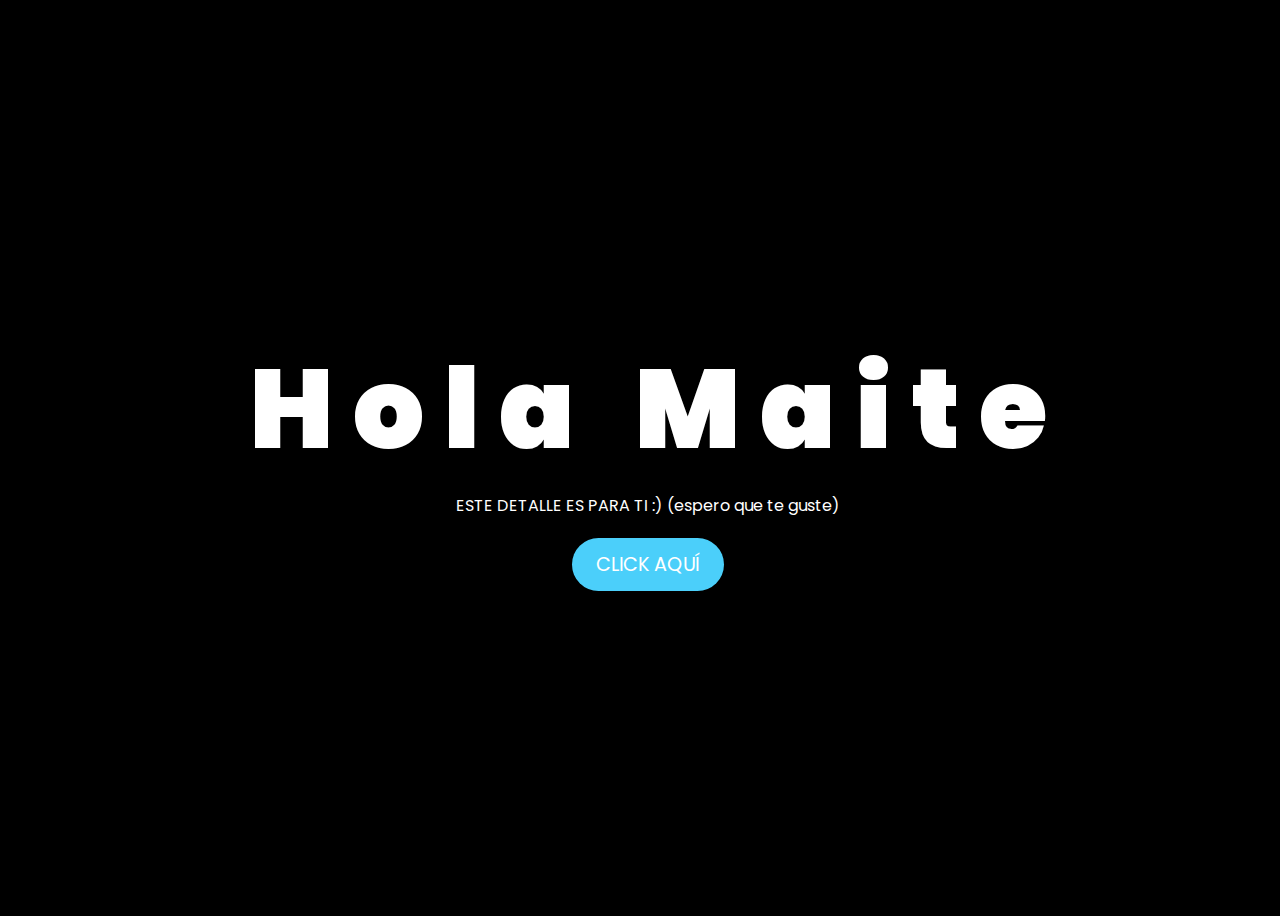
<file: index.html>
<!DOCTYPE html>
<html lang="es">
<head>
    <meta charset="UTF-8">
    <meta http-equiv="X-UA-Compatible" content="IE=edge">
    <meta name="viewport" content="width=device-width, initial-scale=1.0">
    <link rel="stylesheet" href="css/style.css">
    <link rel="icon" href="img/flowers.png" type="image/x-icon">
    <title>Flowers</title>
</head>
<body>
    <div class="greetings">
        <span>H</span>
        <span>o</span>
        <span>l</span>
        <span>a</span>
        <span>M</span>
        <span>a</span>
        <span>i</span>
        <span>t</span>
        <span>e</span>
    </div>
    <div class="description">
        <span>ESTE DETALLE ES PARA TI :) (espero que te guste)</span>
    </div>
    <div class="button">
        <a class="boton-link" href="flower.html">CLICK AQUÍ</a>
    </div>
</body>
</html>
</file>
<file: css/style.css>
@import url('https://fonts.googleapis.com/css2?family=Poppins:ital,wght@0,500;1,900&display=swap');

* {
  font-family: 'Poppins', sans-serif;
  box-sizing: border-box;
}

body {
  color: rgb(255, 255, 255);
  width: 100%;
  height: 100vh;
  display: flex;
  flex-direction: column;
  align-items: center;
  justify-content: center;
  background-color: black;
}

/* Animaciones personalizadas para cada color */
@keyframes glow1 {
  0%, 100% {
    color: #4bcffa;
    text-shadow: 0 0 12px #4bcffa, 0 0 50px #4bcffa, 0 0 100px #4bcffa;
  }
  10%, 90% {
    color: #111;
    text-shadow: none;
  }
}

@keyframes glow2 {
  0%, 100% {
    color: #4bcffa;
    text-shadow: 0 0 12px #4bcffa, 0 0 50px #4bcffa, 0 0 100px #4bcffa;
  }
  10%, 90% {
    color: #111;
    text-shadow: none;
  }
}

@keyframes glow3 {
  0%, 100% {
    color: #4bcffa;
    text-shadow: 0 0 12px #4bcffa, 0 0 50px #4bcffa, 0 0 100px #4bcffa;
  }
  10%, 90% {
    color: #111;
    text-shadow: none;
  }
}

@keyframes glow4 {
  0%, 100% {
    color: #4bcffa;
    text-shadow: 0 0 12px #4bcffa, 0 0 50px #4bcffa, 0 0 100px #4bcffa;
  }
  10%, 90% {
    color: #111;
    text-shadow: none;
  }
}

@keyframes glow5 {
  0%, 100% {
    color: #a400fc;
    text-shadow: 0 0 12px #a400fc, 0 0 50px #a400fc, 0 0 100px #a400fc;
  }
  10%, 90% {
    color: #111;
    text-shadow: none;
  }
}

@keyframes glow6 {
  0%, 100% {
    color: #a400fc;
    text-shadow: 0 0 12px #a400fc, 0 0 50px #a400fc, 0 0 100px #a400fc;
  }
  10%, 90% {
    color: #111;
    text-shadow: none;
  }
}

@keyframes glow7 {
  0%, 100% {
    color: #a400fc;
    text-shadow: 0 0 12px #a400fc, 0 0 50px #a400fc, 0 0 100px #a400fc;
  }
  10%, 90% {
    color: #111;
    text-shadow: none;
  }
}

@keyframes glow8 {
  0%, 100% {
    color: #a400fc;
    text-shadow: 0 0 12px #a400fc, 0 0 50px #a400fc, 0 0 100px #a400fc;
  }
  10%, 90% {
    color: #111;
    text-shadow: none;
  }
}

@keyframes glow9 {
  0%, 100% {
    color: #a400fc;
    text-shadow: 0 0 12px #a400fc, 0 0 50px #a400fc, 0 0 100px #a400fc;
  }
  10%, 90% {
    color: #111;
    text-shadow: none;
  }
}

/* Clase general */
.greetings {
  font-size: 7rem;
  font-weight: 900;
}

/* Aplicar cada animación a cada letra */
.greetings > span:nth-child(1) {
  animation: glow1 2.5s ease-in-out infinite;
}
.greetings > span:nth-child(2) {
  animation: glow2 2.5s ease-in-out infinite;
  animation-delay: .2s;
}
.greetings > span:nth-child(3) {
  animation: glow3 2.5s ease-in-out infinite;
  animation-delay: .4s;
}
.greetings > span:nth-child(4) {
  animation: glow4 2.5s ease-in-out infinite;
  animation-delay: .6s;
}
.greetings > span:nth-child(5) {
  animation: glow5 2.5s ease-in-out infinite;
  animation-delay: .8s;
  margin-left: 40px;
}
.greetings > span:nth-child(6) {
  animation: glow6 2.5s ease-in-out infinite;
  animation-delay: 1s;
}
.greetings > span:nth-child(7) {
  animation: glow7 2.5s ease-in-out infinite;
  animation-delay: 1.2s;
}
.greetings > span:nth-child(8) {
  animation: glow8 2.5s ease-in-out infinite;
  animation-delay: 1.4s;
}
.greetings > span:nth-child(9) {
  animation: glow9 2.5s ease-in-out infinite;
  animation-delay: 1.6s;
}

/* Botón estilo link */
.button {
  margin-top: 20px;
}

.button a {
  background-color: #4bcffa;
  color: white;
  padding: 12px 24px;
  border-radius: 80px;
  text-decoration: none;
  font-size: 1.2rem;
  display: inline-block;
  transition: background-color 0.3s, box-shadow 0.3s;
}

.button a:hover {
  background-color: #a400fc;
  box-shadow: 0 0 20px #a400fc;
}

.button a:focus {
  background-color: #a400fc;
  box-shadow: 0 0 20px #a400fc;
}

/* Responsive */
@media screen and (max-width:574px) {
  .greetings {
    display: block;
    font-size: 4rem;
    font-weight: 800;
    text-align: center;
  }

  .button a {
    font-size: 1rem;
    padding: 10px 20px;
  }
}
</file>
